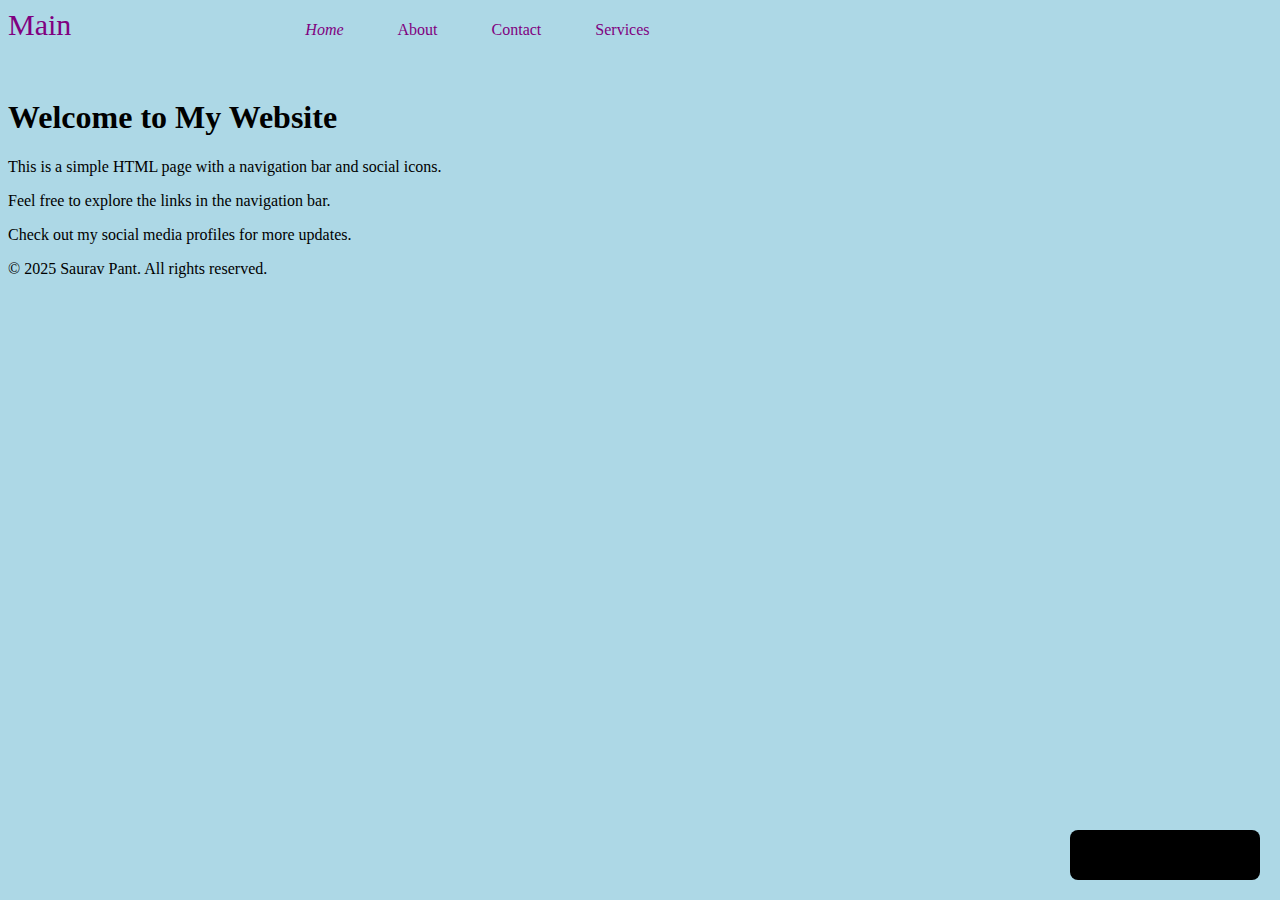
<file: index.html>
<!DOCTYPE html>
<html lang="en">
<head>
    <meta charset="UTF-8">
    <meta name="viewport" content="width=device-width, initial-scale=1.0">
    <title>Document</title>
    <link rel="stylesheet" href="index.css">
    
    <link rel='stylesheet' href='https://cdn-uicons.flaticon.com/3.0.0/uicons-thin-rounded/css/uicons-thin-rounded.css'>
    <link rel='stylesheet' href='https://cdn-uicons.flaticon.com/3.0.0/uicons-brands/css/uicons-brands.css'>
    <link rel='stylesheet' href='https://cdn-uicons.flaticon.com/3.0.0/uicons-regular-rounded/css/uicons-regular-rounded.css'>
</head>
<body>
    <nav class="navbar">
        <a id="a8"  href="index.html"><i class="fi fi-rr-apps"></i>Main</a>
        <a id="a1" href="home.html"><i class="fi fi-rr-home">Home  </i></a>
        <a id="a2" href="about.html"><i class="fi fi-rr-info"></i>About</a>
        <a id="a3" href="contact.html"><i class="fi fi-rr-envelope"></i>Contact</a>
        <a id="a4" href="services.html"><i class="fi fi-rr-briefcase"></i>Services</a>
    </nav>
    <div class="social-icons" >
        <a id="a5" href="https://www.instagram.com/pant_saurav1/"><i class="fi fi-brands-instagram"></i></a>
        <a id="a6" href="https://www.sauravpant822@gmail.com"><i class="fi fi-tr-envelope"></i></a>
        <a id="a7" href="https://github.com/Sauravpant1"><i class="fi fi-brands-github"></i></a>
    </div><br><br>
    <div class="content">
        <h1>Welcome to My Website</h1>
        <p>This is a simple HTML page with a navigation bar and social icons.</p>
        <p>Feel free to explore the links in the navigation bar.</p>
        <p>Check out my social media profiles for more updates.</p>
    </div>
    <footer>
        <p id="p1">&copy; 2025 Saurav Pant. All rights reserved.</p>
    </footer>

    
    
   
</body>
</html>
</file>
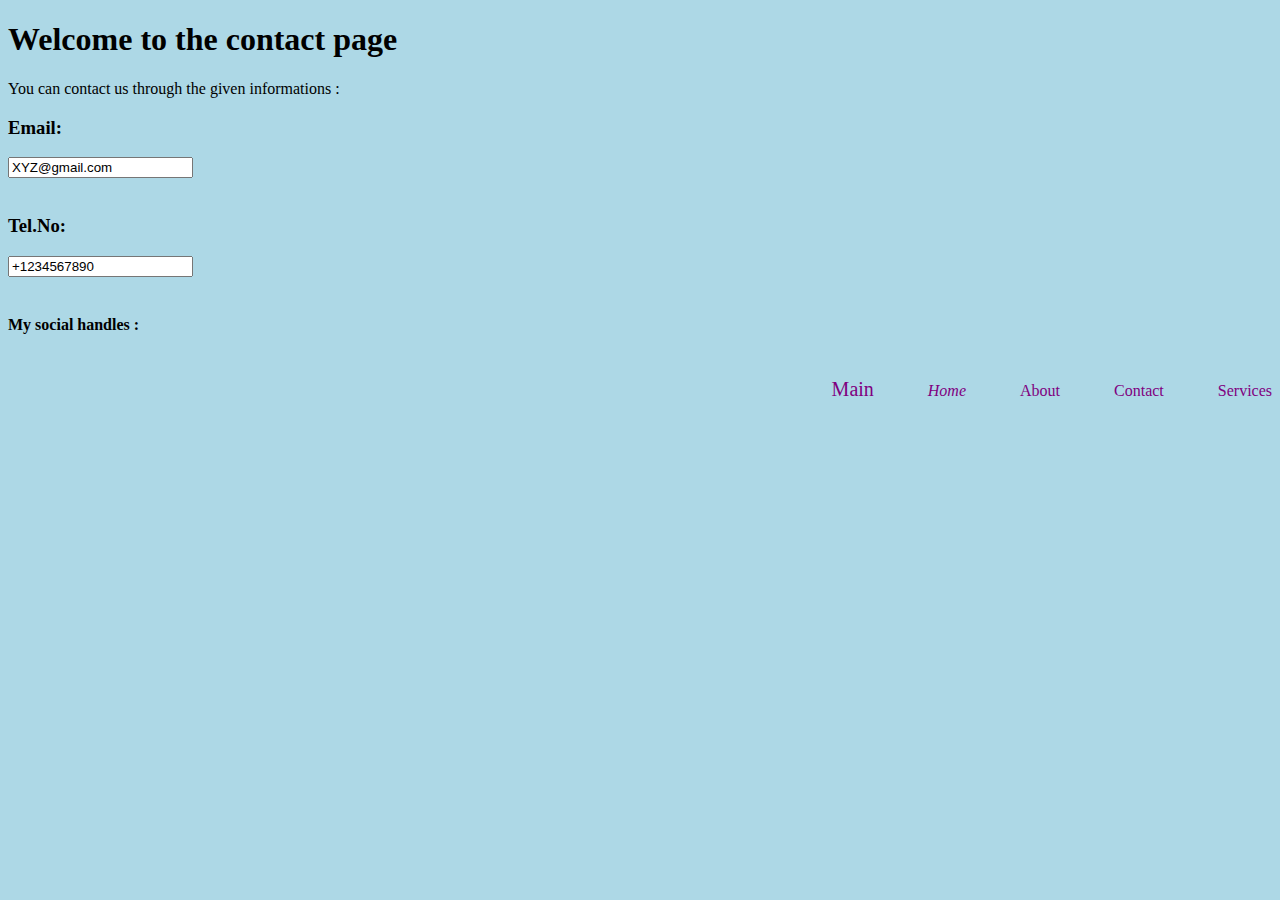
<file: contact.html>
<!DOCTYPE html>
<html lang="en">
<head>
    <meta charset="UTF-8">
    <meta name="viewport" content="width=device-width, initial-scale=1.0">
    <title>contact</title>
    <link rel="stylesheet" href="contact.css">
     <link rel='stylesheet' href='https://cdn-uicons.flaticon.com/3.0.0/uicons-thin-rounded/css/uicons-thin-rounded.css'>
    <link rel='stylesheet' href='https://cdn-uicons.flaticon.com/3.0.0/uicons-brands/css/uicons-brands.css'>
    <link rel='stylesheet' href='https://cdn-uicons.flaticon.com/3.0.0/uicons-regular-rounded/css/uicons-regular-rounded.css'>
</head>
<body>
    <h1>Welcome to the contact page</h1>
    <p>You can contact us through the given informations :</p>
    <h3>Email:</h3>
    <input type="email"value="XYZ@gmail.com"><br><br>
    <h3>Tel.No:</h3>
    <input type="tel" value="+1234567890"><br><br>
     <h4>My social handles :</h4>
    <div class="social-icons">
        <a id="a5" href="https://www.instagram.com/pant_saurav1/"><i class="fi fi-brands-instagram"></i></a>
        <a id="a6" href=""><i class="fi fi-brands-facebook"></i></a> 
        <a id="a7" href=""><i class="fi fi-rr-clip-mail"></i></a>     
    <nav class="navbar">
        <a id="a8"  href="index.html"><i class="fi fi-rr-apps"></i>Main</a>
        <a id="a1" href="home.html"><i class="fi fi-rr-home">Home  </i></a>
        <a id="a2" href="about.html"><i class="fi fi-rr-info"></i>About</a>
        <a id="a3" href="contact.html"><i class="fi fi-rr-envelope"></i>Contact</a>
        <a id="a4" href="services.html"><i class="fi fi-rr-briefcase"></i>Services</a>
    </nav>
   
        </body>
</html>
</file>
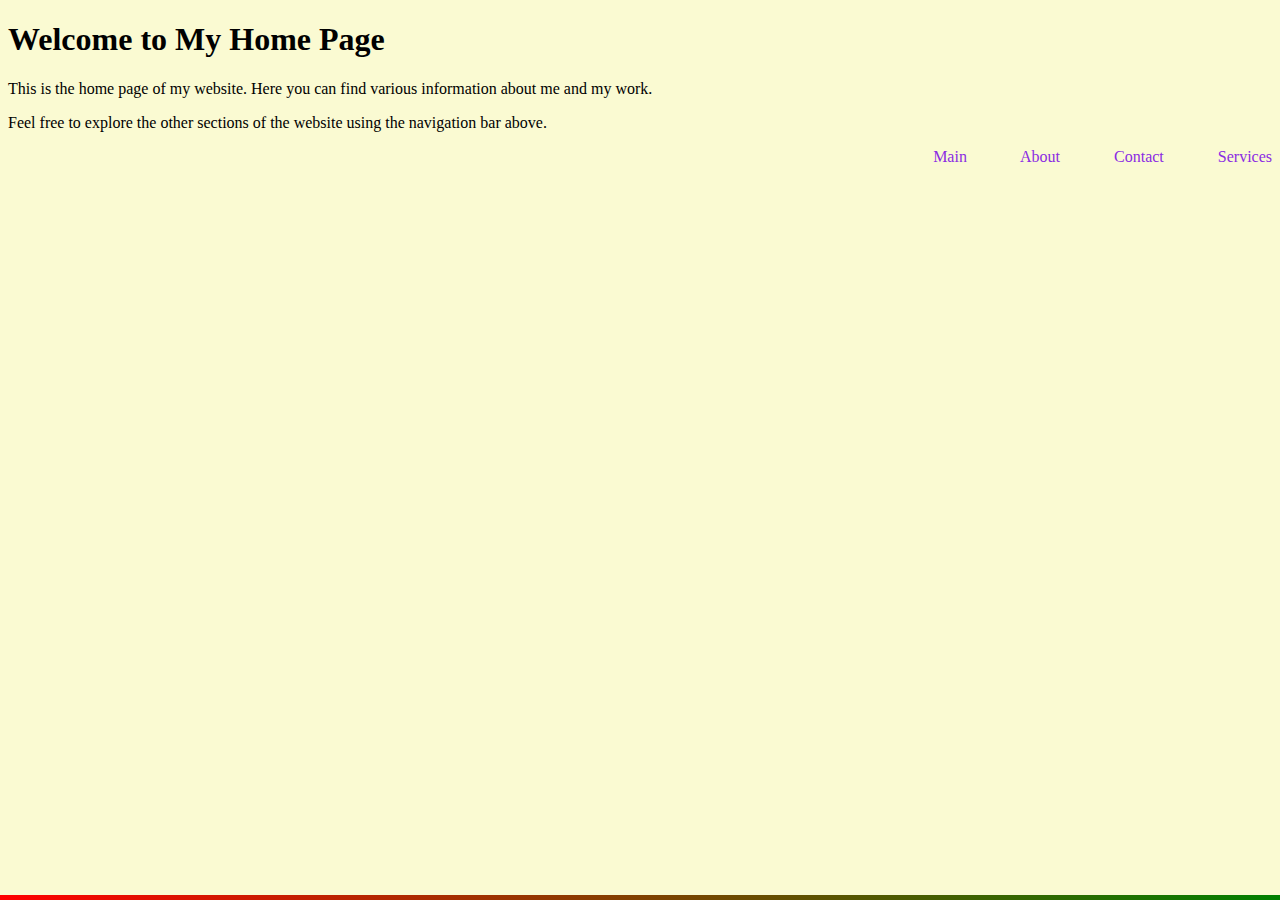
<file: home.html>
<!DOCTYPE html>
<html lang="en">

<head>
    <meta charset="UTF-8">
    <meta name="viewport" content="width=device-width, initial-scale=1.0">
    <title>Document</title>
    <link rel="stylesheet" href="home.css">
    <link rel='stylesheet' href='https://cdn-uicons.flaticon.com/3.0.0/uicons-thin-rounded/css/uicons-thin-rounded.css'>
    <link rel='stylesheet' href='https://cdn-uicons.flaticon.com/3.0.0/uicons-brands/css/uicons-brands.css'>
    <link rel='stylesheet' href='https://cdn-uicons.flaticon.com/3.0.0/uicons-regular-rounded/css/uicons-regular-rounded.css'>
</head>

<body>

    <h1>Welcome to My Home Page</h1>
    <p>This is the home page of my website. Here you can find various information about me and my work.</p>
    <p>Feel free to explore the other sections of the website using the navigation bar above.</p>

    <nav class="navbar">
        <a id="a1"  href="index.html"><i class="fi fi-rr-apps"></i>Main</a>
        <a id="a2" href="about.html"><i class="fi fi-rr-info"></i>About</a>
        <a id="a3" href="contact.html"><i class="fi fi-rr-envelope"></i>Contact</a>
        <a id="a4" href="services.html"><i class="fi fi-rr-briefcase"></i>Services</a>
    </nav>

</body>

</html>
</file>
<file: index.css>
body{
    background-color: lightblue;
}
/* .navbar{
    text-align: center;
} */

 .social-icons {
  position: fixed;
  bottom: 20px;
  right: 20px;
  display: flex;
  align-items: center;
  justify-content: space-around;
  /* border: 2px solid black; */
  width: 180px;
  height: 40px;
  background-color: black;
  padding: 5px;
  border-radius: 8px;
  z-index: 1000;
}

.social-icons a {
  color: black;
  text-decoration: none;
  font-size: 20px;
  margin: 0 5px;
}

.social-icons a:hover {
  color: darkgreen;
}


.social-icons a {
    color: black;
    text-decoration: none;
    font-size: 20px;
}
.container{
    border : 2px solid black;
    border-radius:60px;
    height: 100px;
    width: 100px;
    background-color: lightgrey;
    justify-content: center;
    margin: top 500px;
    z-index: 1000;
}
#a8{
    font-size: 30px;
    color:purple;
    text-decoration: none;
    padding-right: 230px;
}
#a8:hover{
    color: orange;
    font-size: 18px;
}

#a1{
    color: purple;
    text-decoration: none;
    padding-right: 50px;
    /* padding-left :300px; */
    
}#a1:hover{
    color: orange;
    font-size: 10px;
}
#a2{
    color: purple;
    text-decoration: none;
    padding-right: 50px;
}#a2:hover{
    color: orange;
    font-size: 10px;
}
#a3{
    color: purple;
    text-decoration: none;
    padding-right: 50px;
}#a3:hover{
    color: orange;
    font-size: 10px;
}
#a4{
    color: purple;
    text-decoration: none;
    padding-right: 50px;
}#a4:hover{
    color: orange;
    font-size: 10px;
}
#a5{
    color: purple;
    text-decoration: none;
    padding-right: 20px;
}#a5:hover{
    color: orange;
    font-size: 10px;
}
#a6{
    color: purple;
    text-decoration: none;
    padding-right: 20px;
}#a6:hover{
    color: orange;
    font-size: 10px;
}
#a7{
    color: purple;
    text-decoration: none;
    padding-right: 20px;
}#a7:hover{
    color: orange;
    font-size: 10px;
}
</file>
<file: contact.css>
body{
    background-color: lightblue;
}
.navbar{
    text-align:right
}
#a8{
    font-size: 20px;
    color:purple;
    text-decoration: none;
    padding-right: 50px;
    
}
#a8:hover{
    color: orange;
    font-size: 18px;
}

#a1{
    color: purple;
    text-decoration: none;
    padding-right: 50px;
    /* padding-left :300px; */
    
}#a1:hover{
    color: orange;
    font-size: 10px;
}
#a2{
    color: purple;
    text-decoration: none;
    padding-right: 50px;
}#a2:hover{
    color: orange;
    font-size: 10px;
}
#a3{
    color: purple;
    text-decoration: none;
    padding-right: 50px;
}#a3:hover{
    color: orange;
    font-size: 10px;
}
#a4{
    color: purple;
    text-decoration: none;
    
}#a4:hover{
    color: orange;
    font-size: 10px;
}

.social-icons{
    text-align:left;
}
#a5{
    color: purple;
    text-decoration: none;
    font-size: 20px;
    padding-left: 30px;
    
}
#a5:hover{
    color: orange;
    font-size: 10px;
}
#a6{
    color: purple;
    text-decoration: none;
    font-size: 20px;
    padding-left: 30px;
    
}
#a6:hover{
    color: orange;
    font-size: 10px;
}
#a7{
    color: purple;
    text-decoration: none;
    font-size: 20px;
    padding-left: 30px;
    
}
#a7:hover{
    color: orange;
    font-size: 10px;
}
</file>
<file: home.css>
body{
    background-color: lightgoldenrodyellow;
}
h1{
    /* position:relative; */
    width: max-content;

}
h1::before{
    content:"";
    background:linear-gradient(to right , red , green);
    /* background-color: green; */
    height: 5px;
    width: 100%;
    bottom: 0;
    left: 0;
    position:absolute;
    transition: 500ms ease-in;
}
h1:hover::before{
    width: 0;
    
}
.navbar{
    text-align: right;
    right;20px;
    bottom:50px;

}
#a1{
    text-decoration: none;
    color:blueviolet;
    padding-right: 50px;
}
#a2{
    text-decoration: none;
    color:blueviolet;
    padding-right: 50px;
}
#a3{
    text-decoration: none;
    color:blueviolet;
    padding-right: 50px;
}
#a4{
    text-decoration: none;
    color:blueviolet;
    /* padding-right: 50px; */
}
#a1:hover{
    color:orange;
    font-size: 10px;
}
#a2:hover{
    color:orange;
    font-size: 10px;
}
#a3:hover{
    color:orange;
    font-size: 10px;
}
#a4:hover{
    color:orange;
    font-size: 10px;
}
</file>
